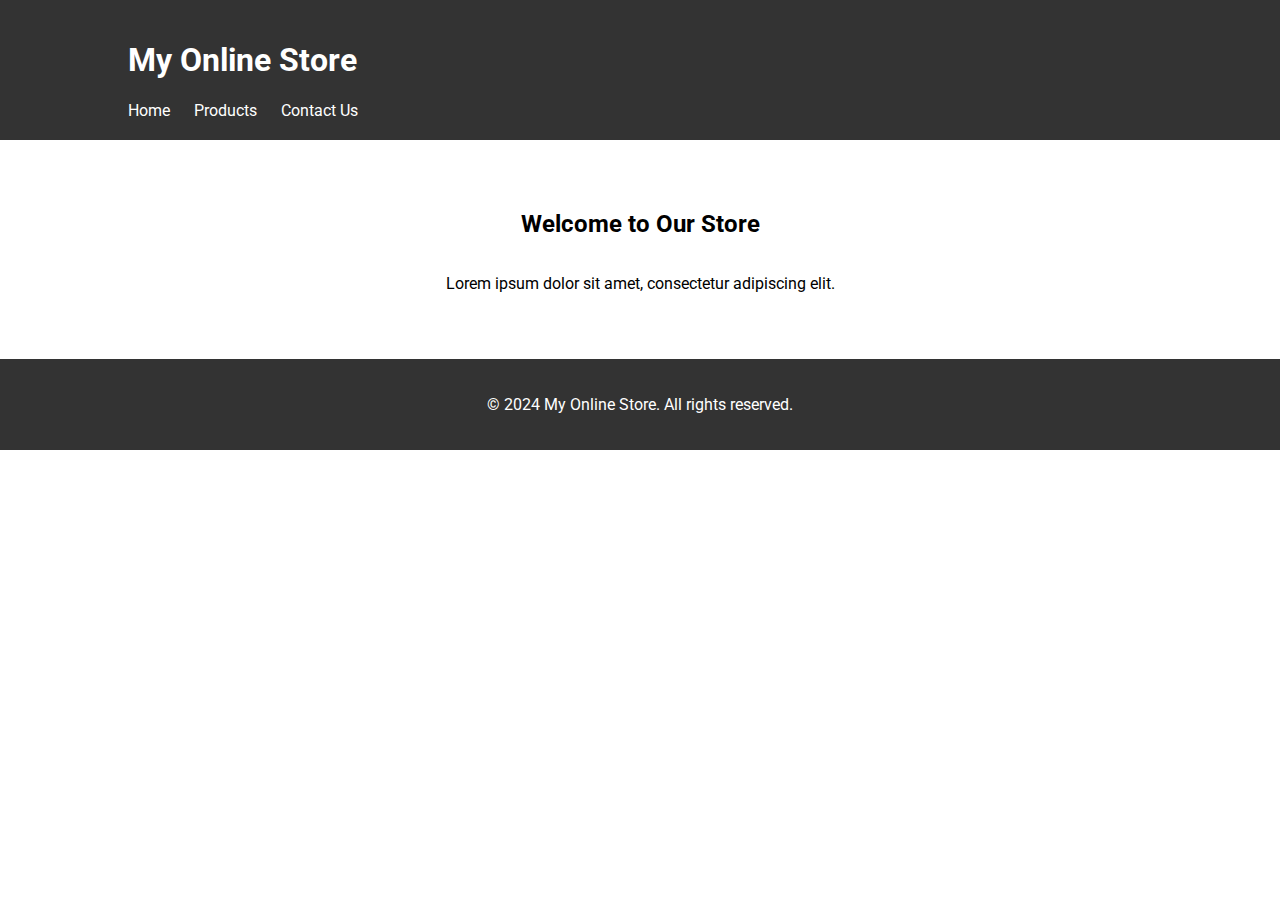
<file: index.html>
<!DOCTYPE html>
<html lang="en">
<head>
    <meta charset="UTF-8">
    <meta name="viewport" content="width=device-width, initial-scale=1.0">
    <title>My Online Store</title>
    <link rel="stylesheet" href="styles.css">
    <link href="https://fonts.googleapis.com/css2?family=Roboto:wght@400;700&display=swap" rel="stylesheet">
    <link href="https://fonts.googleapis.com/css2?family=Open+Sans:wght@400;700&display=swap" rel="stylesheet">
</head>
<body>
    <!-- My name and ID: ChatGPT - AI56789 -->
    <header>
        <nav>
            <div class="container">
                <h1>My Online Store</h1>
                <ul>
                    <li><a href="index.html">Home</a></li>
                    <li><a href="products.html">Products</a></li>
                    <li><a href="contact.html">Contact Us</a></li>
                </ul>
            </div>
        </nav>
    </header>
    
    <section class="home">
        <div class="container">
            <h2>Welcome to Our Store</h2>
            <p>Lorem ipsum dolor sit amet, consectetur adipiscing elit.</p>
            <!-- Add more content here as needed -->
        </div>
    </section>

    <footer>
        <div class="container">
            <p>&copy; 2024 My Online Store. All rights reserved.</p>
        </div>
    </footer>
</body>
</html>
</file>
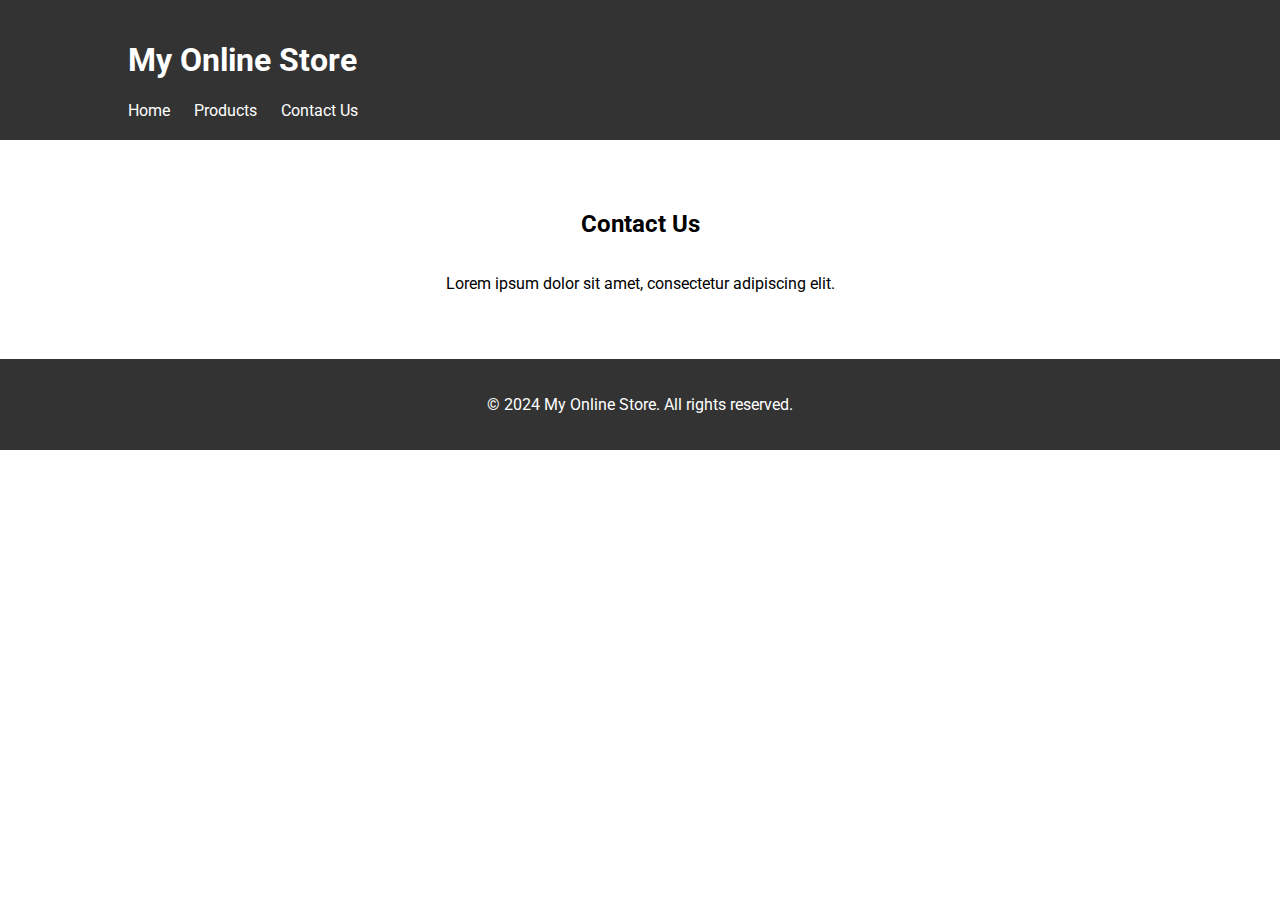
<file: contact.html>
<!DOCTYPE html>
<html lang="en">
<head>
    <meta charset="UTF-8">
    <meta name="viewport" content="width=device-width, initial-scale=1.0">
    <title>Contact Us</title>
    <link rel="stylesheet" href="styles.css">
    <link href="https://fonts.googleapis.com/css2?family=Roboto:wght@400;700&display=swap" rel="stylesheet">
    <link href="https://fonts.googleapis.com/css2?family=Open+Sans:wght@400;700&display=swap" rel="stylesheet">
</head>
<body>
    <!-- My name and ID: ChatGPT - AI56789 -->
    <header>
        <nav>
            <div class="container">
                <h1>My Online Store</h1>
                <ul>
                    <li><a href="index.html">Home</a></li>
                    <li><a href="products.html">Products</a></li>
                    <li><a href="contact.html">Contact Us</a></li>
                </ul>
            </div>
        </nav>
    </header>
    
    <section class="contact">
        <div class="container">
            <h2>Contact Us</h2>
            <p>Lorem ipsum dolor sit amet, consectetur adipiscing elit.</p>
            <!-- Add contact form or details here -->
        </div>
    </section>

    <footer>
        <div class="container">
            <p>&copy; 2024 My Online Store. All rights reserved.</p>
        </div>
    </footer>
</body>
</html>
</file>
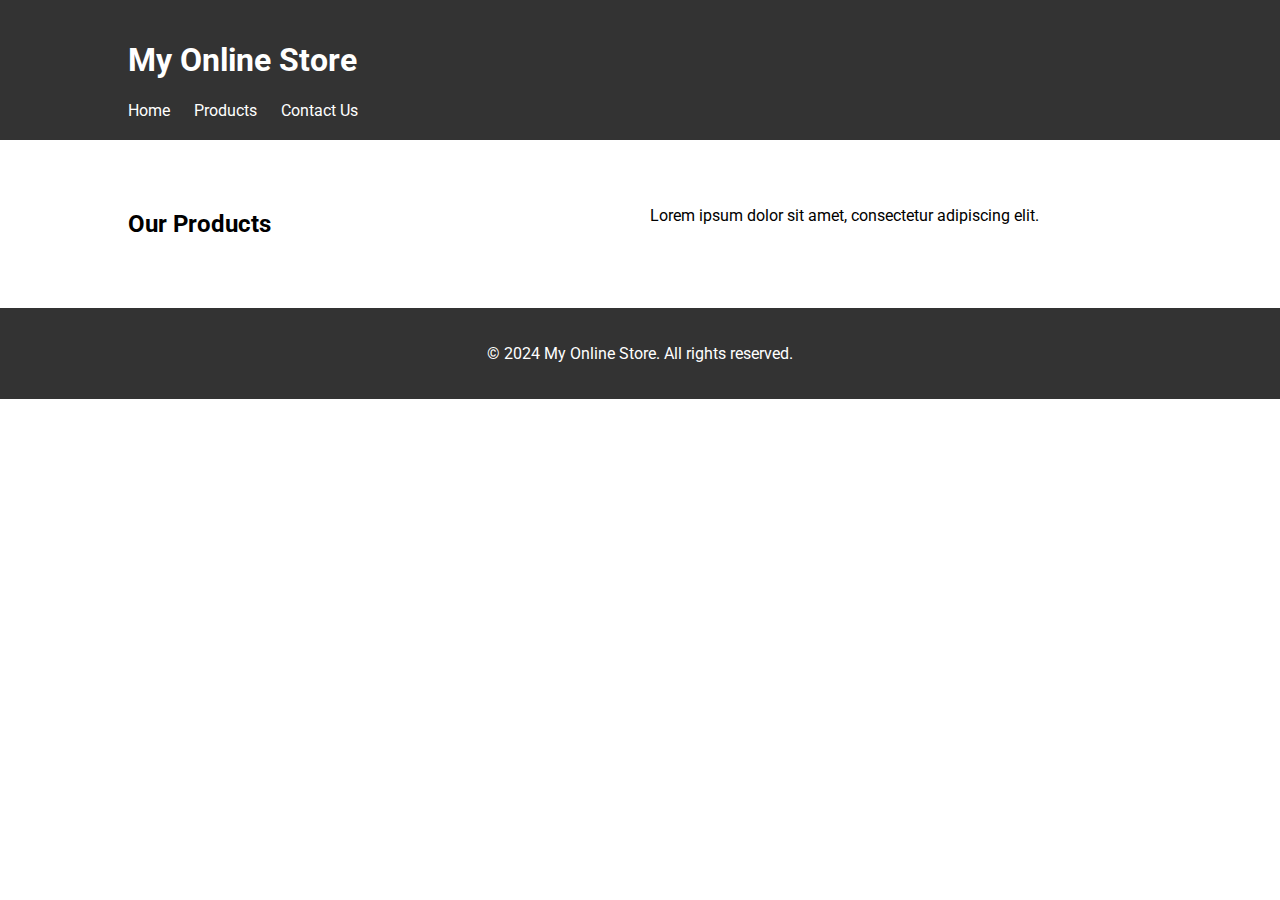
<file: products.html>
<!DOCTYPE html>
<html lang="en">
<head>
    <meta charset="UTF-8">
    <meta name="viewport" content="width=device-width, initial-scale=1.0">
    <title>Our Products</title>
    <link rel="stylesheet" href="styles.css">
    <link href="https://fonts.googleapis.com/css2?family=Roboto:wght@400;700&display=swap" rel="stylesheet">
    <link href="https://fonts.googleapis.com/css2?family=Open+Sans:wght@400;700&display=swap" rel="stylesheet">
</head>
<body>
    <!-- My name and ID: ChatGPT - AI56789 -->
    <header>
        <nav>
            <div class="container">
                <h1>My Online Store</h1>
                <ul>
                    <li><a href="index.html">Home</a></li>
                    <li><a href="products.html">Products</a></li>
                    <li><a href="contact.html">Contact Us</a></li>
                </ul>
            </div>
        </nav>
    </header>
    
    <section class="products">
        <div class="container">
            <h2>Our Products</h2>
            <p>Lorem ipsum dolor sit amet, consectetur adipiscing elit.</p>
            <!-- Add product listings here -->
        </div>
    </section>

    <footer>
        <div class="container">
            <p>&copy; 2024 My Online Store. All rights reserved.</p>
        </div>
    </footer>
</body>
</html>
</file>
<file: styles.css>
/* General Styles */
body, html {
    margin: 0;
    padding: 0;
    font-family: 'Roboto', sans-serif;
    font-size: 16px;
}

.container {
    width: 80%;
    margin: 0 auto;
}

header, footer {
    background-color: #333;
    color: #fff;
    padding: 20px 0;
}

header nav ul {
    list-style: none;
    margin: 0;
    padding: 0;
}

header nav ul li {
    display: inline;
    margin-right: 20px;
}

header nav ul li a {
    color: #fff;
    text-decoration: none;
}

header nav ul li a:hover {
    color: #ccc;
}

footer p {
    text-align: center;
}

/* Page Specific Styles */
.home, .products, .contact {
    padding: 50px 0;
}

/* Flexbox and Grid */
.home .container {
    display: flex;
    flex-direction: column;
    align-items: center;
}

.products .container {
    display: grid;
    grid-template-columns: repeat(auto-fit, minmax(250px, 1fr));
    grid-gap: 20px;
}

.contact .container {
    display: flex;
    flex-direction: column;
    align-items: center;
}
</file>
